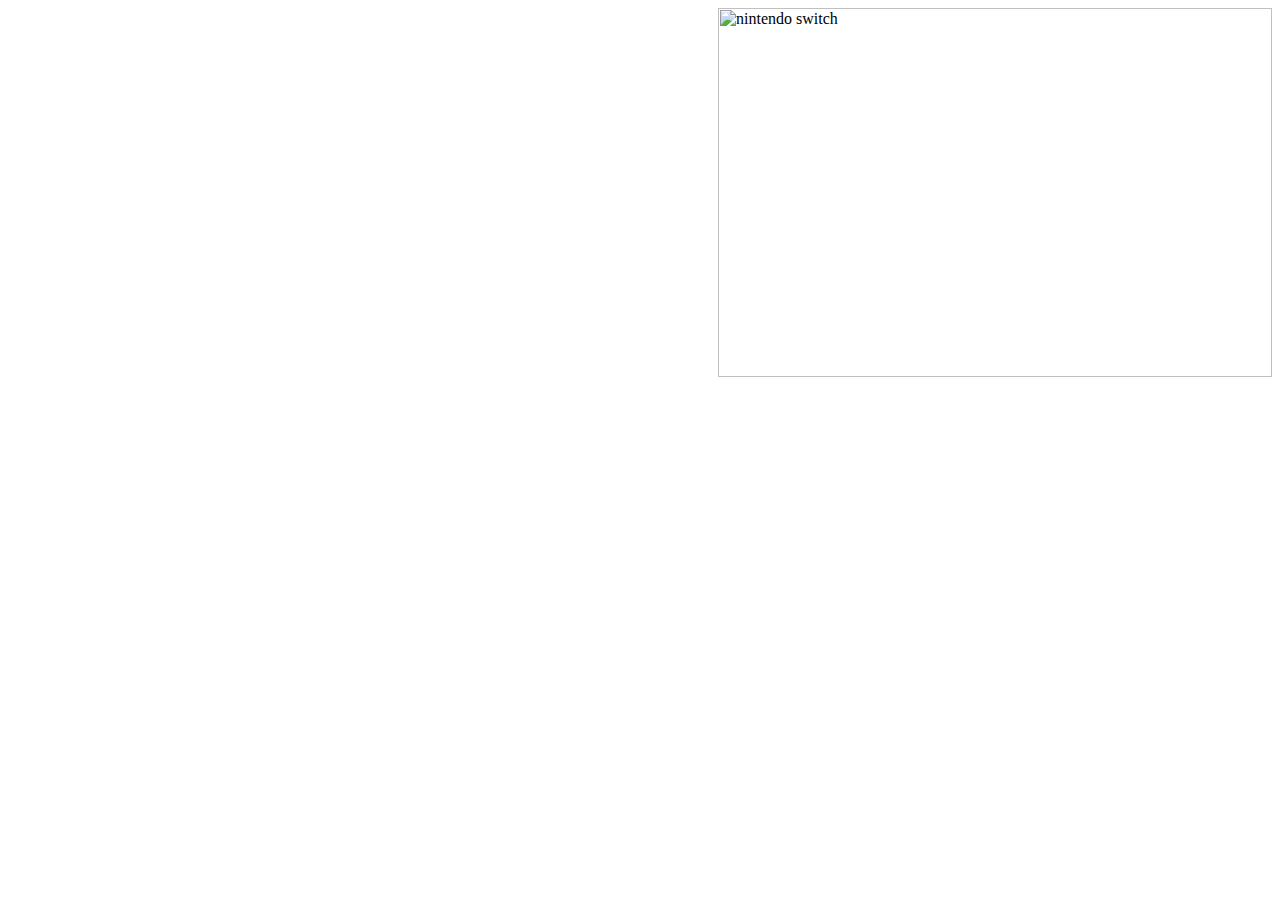
<file: Bradley's Website/index.html>
<html>
<head>
  <title> test </title>
  <script type="text/javascript" src="app.js"></script>
</head>
  <body> <img scr="switch.jpg" width= "554px" height="369px" alt="nintendo switch" align="right" />
  </body>
  </html>
</file>
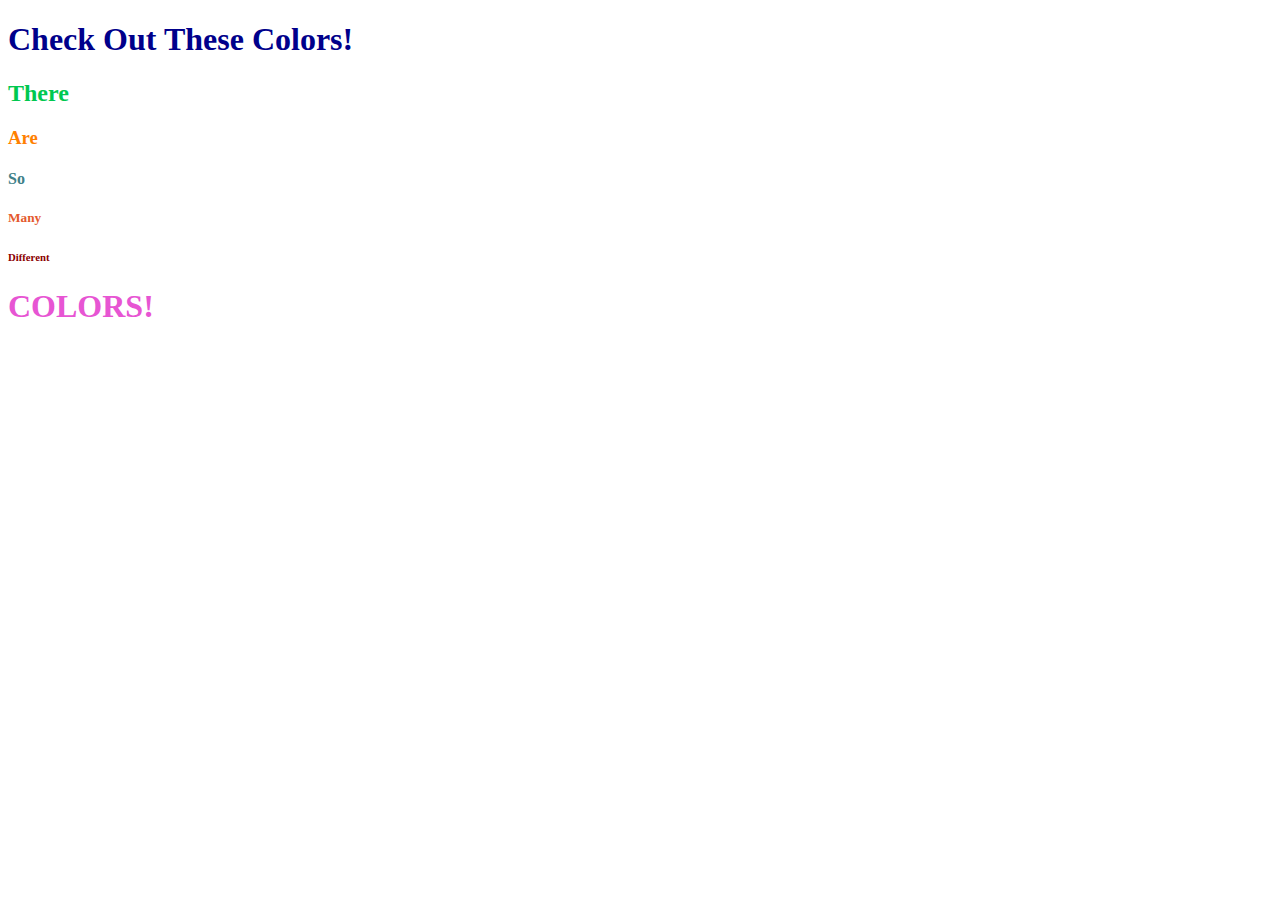
<file: Bradley's Website/Sample_Colors.html>
<!DOCTYPE html>
<html>
  <head>
    <title> HTML Colors! </title>
    <script type="text/javascript" src="app.js"></script>
  </head>

  <body>
    <h1 style="color:DarkBlue;">Check Out These Colors!</h1>
    <h2 style="color:rgb(0, 200, 80);">There</h2>
    <h3 style="color:rgb(255, 128, 0);">Are</h3>
    <h4 style="color:#408088;">So</h4>
    <h5 style="color:#e4592d;">Many</h5>
    <h6 style="color:DarkRed;">Different</h6>
    <h1 style="color:#e755d3;">COLORS!</h1>
  </body>
</html>
</file>
